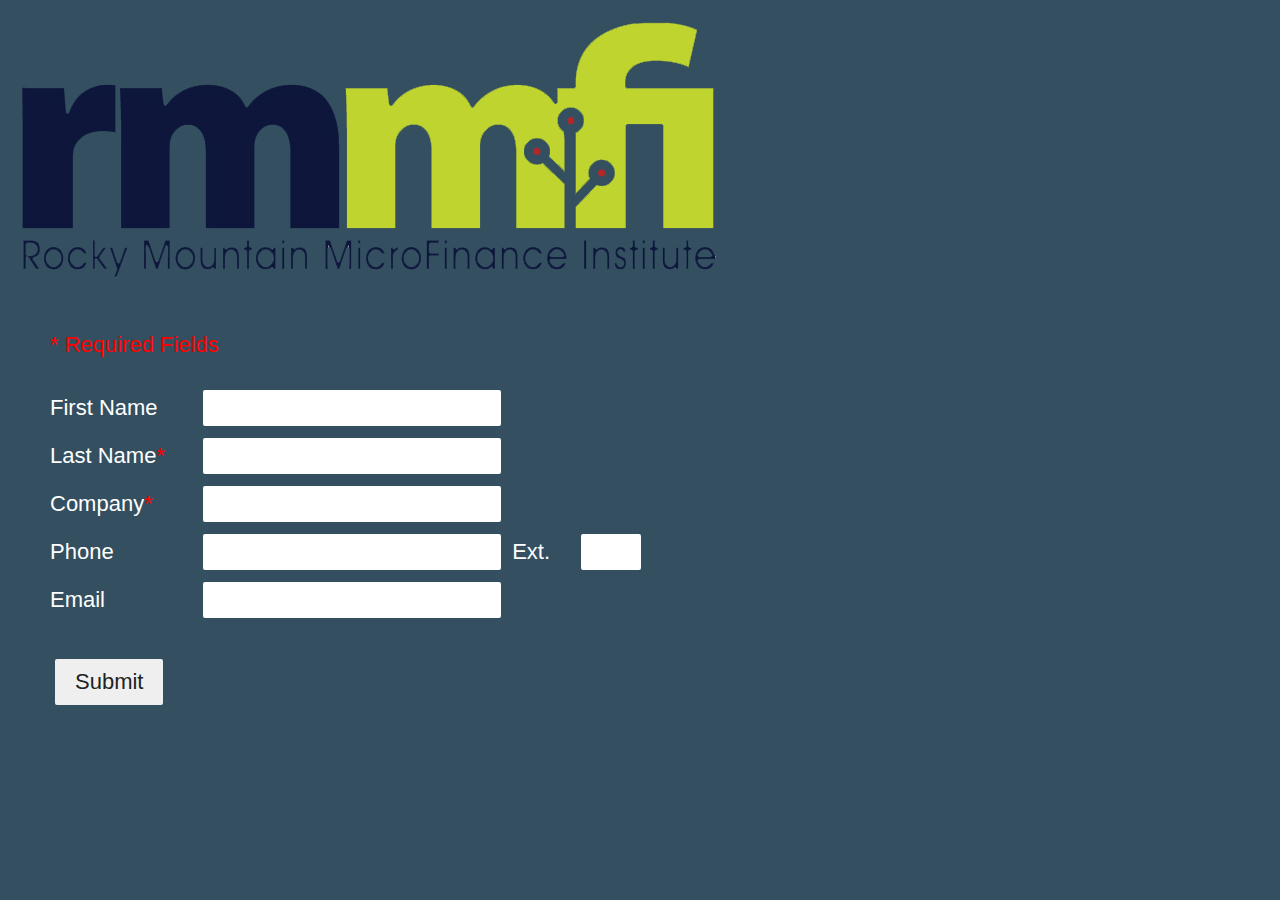
<file: index.html>
<!doctype html>
<html class="no-js" lang="">
    <head>
        <meta charset="utf-8">
        <meta http-equiv="x-ua-compatible" content="ie=edge">
        <title></title>
        <meta name="description" content="">
        <meta name="viewport" content="width=device-width, initial-scale=1">

        <link rel="apple-touch-icon" href="apple-touch-icon.png">
        <!-- Place favicon.ico in the root directory -->

        <link rel="stylesheet" href="css/normalize.css">
        <link rel="stylesheet" href="css/main.css">
        <script src="js/vendor/modernizr-2.8.3.min.js"></script>
    </head>
    <body>
        <!--[if lt IE 8]>
            <p class="browserupgrade">You are using an <strong>outdated</strong> browser. Please <a href="http://browsehappy.com/">upgrade your browser</a> to improve your experience.</p>
        <![endif]-->

        <img class="logo" src="../img/RMMFI-Logo.png">

        <div id="form"></div>

        <script src="https://ajax.googleapis.com/ajax/libs/jquery/1.11.3/jquery.min.js"></script>
        <script>window.jQuery || document.write('<script src="js/vendor/jquery-1.11.3.min.js"><\/script>')</script>
        <script src="js/plugins.js"></script>
        <script src="js/main.js"></script>

        <!-- Google Analytics: change UA-XXXXX-X to be your site's ID. -->
        <script>
            (function(b,o,i,l,e,r){b.GoogleAnalyticsObject=l;b[l]||(b[l]=
            function(){(b[l].q=b[l].q||[]).push(arguments)});b[l].l=+new Date;
            e=o.createElement(i);r=o.getElementsByTagName(i)[0];
            e.src='https://www.google-analytics.com/analytics.js';
            r.parentNode.insertBefore(e,r)}(window,document,'script','ga'));
            ga('create','UA-XXXXX-X','auto');ga('send','pageview');
        </script>
    </body>
</html>
</file>
<file: css/main.css>
/*! HTML5 Boilerplate v5.2.0 | MIT License | https://html5boilerplate.com/ */

/*
 * What follows is the result of much research on cross-browser styling.
 * Credit left inline and big thanks to Nicolas Gallagher, Jonathan Neal,
 * Kroc Camen, and the H5BP dev community and team.
 */

/* ==========================================================================
   Base styles: opinionated defaults
   ========================================================================== */

html {
    color: #222;
    font-size: 1em;
    line-height: 1.4;
}

/*
 * Remove text-shadow in selection highlight:
 * https://twitter.com/miketaylr/status/12228805301
 *
 * These selection rule sets have to be separate.
 * Customize the background color to match your design.
 */

::-moz-selection {
    background: #b3d4fc;
    text-shadow: none;
}

::selection {
    background: #b3d4fc;
    text-shadow: none;
}

/*
 * A better looking default horizontal rule
 */

hr {
    display: block;
    height: 1px;
    border: 0;
    border-top: 1px solid #ccc;
    margin: 1em 0;
    padding: 0;
}

/*
 * Remove the gap between audio, canvas, iframes,
 * images, videos and the bottom of their containers:
 * https://github.com/h5bp/html5-boilerplate/issues/440
 */

audio,
canvas,
iframe,
img,
svg,
video {
    vertical-align: middle;
}

/*
 * Remove default fieldset styles.
 */

fieldset {
    border: 0;
    margin: 0;
    padding: 0;
}

/*
 * Allow only vertical resizing of textareas.
 */

textarea {
    resize: vertical;
}

/* ==========================================================================
   Browser Upgrade Prompt
   ========================================================================== */

.browserupgrade {
    margin: 0.2em 0;
    background: #ccc;
    color: #000;
    padding: 0.2em 0;
}

/* ==========================================================================
   Author's custom styles
   ========================================================================== */




body {
    background-color: #334F60;
    font-size: 22px;
}

.logo {
    box-sizing: border-box;
    padding: 20px;
    display: block;
    max-width: 100%;
    height: auto;
}

#form {
    padding: 10px 50px 50px;
}

label {
    display: inline-block;
    color: white;
    padding-right: 20px;
    margin-top: 10px;
    max-width: 95%;
}

input {
    border-radius: 2px;
    border: none;
    padding: 5px;
    margin: 5px;
}

label {
    min-width: 8rem;
}

label.ext {
    min-width: 2rem;
}

html input[disabled] {
    cursor: not-allowed;
    background-color: grey;
}

input[type="submit"] {
    padding: 10px 20px;
}

/* assuming everyone is in US */
#teravisiontech_codes_phone_input,
#teravisiontech_codes_phone {
    display: none;
}










/* ==========================================================================
   Helper classes
   ========================================================================== */

/*
 * Hide visually and from screen readers:
 */

.hidden {
    display: none !important;
}

/*
 * Hide only visually, but have it available for screen readers:
 * http://snook.ca/archives/html_and_css/hiding-content-for-accessibility
 */

.visuallyhidden {
    border: 0;
    clip: rect(0 0 0 0);
    height: 1px;
    margin: -1px;
    overflow: hidden;
    padding: 0;
    position: absolute;
    width: 1px;
}

/*
 * Extends the .visuallyhidden class to allow the element
 * to be focusable when navigated to via the keyboard:
 * https://www.drupal.org/node/897638
 */

.visuallyhidden.focusable:active,
.visuallyhidden.focusable:focus {
    clip: auto;
    height: auto;
    margin: 0;
    overflow: visible;
    position: static;
    width: auto;
}

/*
 * Hide visually and from screen readers, but maintain layout
 */

.invisible {
    visibility: hidden;
}

/*
 * Clearfix: contain floats
 *
 * For modern browsers
 * 1. The space content is one way to avoid an Opera bug when the
 *    `contenteditable` attribute is included anywhere else in the document.
 *    Otherwise it causes space to appear at the top and bottom of elements
 *    that receive the `clearfix` class.
 * 2. The use of `table` rather than `block` is only necessary if using
 *    `:before` to contain the top-margins of child elements.
 */

.clearfix:before,
.clearfix:after {
    content: " "; /* 1 */
    display: table; /* 2 */
}

.clearfix:after {
    clear: both;
}

/* ==========================================================================
   EXAMPLE Media Queries for Responsive Design.
   These examples override the primary ('mobile first') styles.
   Modify as content requires.
   ========================================================================== */

@media only screen and (max-width: 22em) {
    /* Style adjustments for viewports that meet the condition */
    #form {
        padding: 10px 5px 5px;
    }
}

@media print,
       (-webkit-min-device-pixel-ratio: 1.25),
       (min-resolution: 1.25dppx),
       (min-resolution: 120dpi) {
    /* Style adjustments for high resolution devices */
}

/* ==========================================================================
   Print styles.
   Inlined to avoid the additional HTTP request:
   http://www.phpied.com/delay-loading-your-print-css/
   ========================================================================== */

@media print {
    *,
    *:before,
    *:after {
        background: transparent !important;
        color: #000 !important; /* Black prints faster:
                                   http://www.sanbeiji.com/archives/953 */
        box-shadow: none !important;
        text-shadow: none !important;
    }

    a,
    a:visited {
        text-decoration: underline;
    }

    a[href]:after {
        content: " (" attr(href) ")";
    }

    abbr[title]:after {
        content: " (" attr(title) ")";
    }

    /*
     * Don't show links that are fragment identifiers,
     * or use the `javascript:` pseudo protocol
     */

    a[href^="#"]:after,
    a[href^="javascript:"]:after {
        content: "";
    }

    pre,
    blockquote {
        border: 1px solid #999;
        page-break-inside: avoid;
    }

    /*
     * Printing Tables:
     * http://css-discuss.incutio.com/wiki/Printing_Tables
     */

    thead {
        display: table-header-group;
    }

    tr,
    img {
        page-break-inside: avoid;
    }

    img {
        max-width: 100% !important;
    }

    p,
    h2,
    h3 {
        orphans: 3;
        widows: 3;
    }

    h2,
    h3 {
        page-break-after: avoid;
    }
}
</file>
